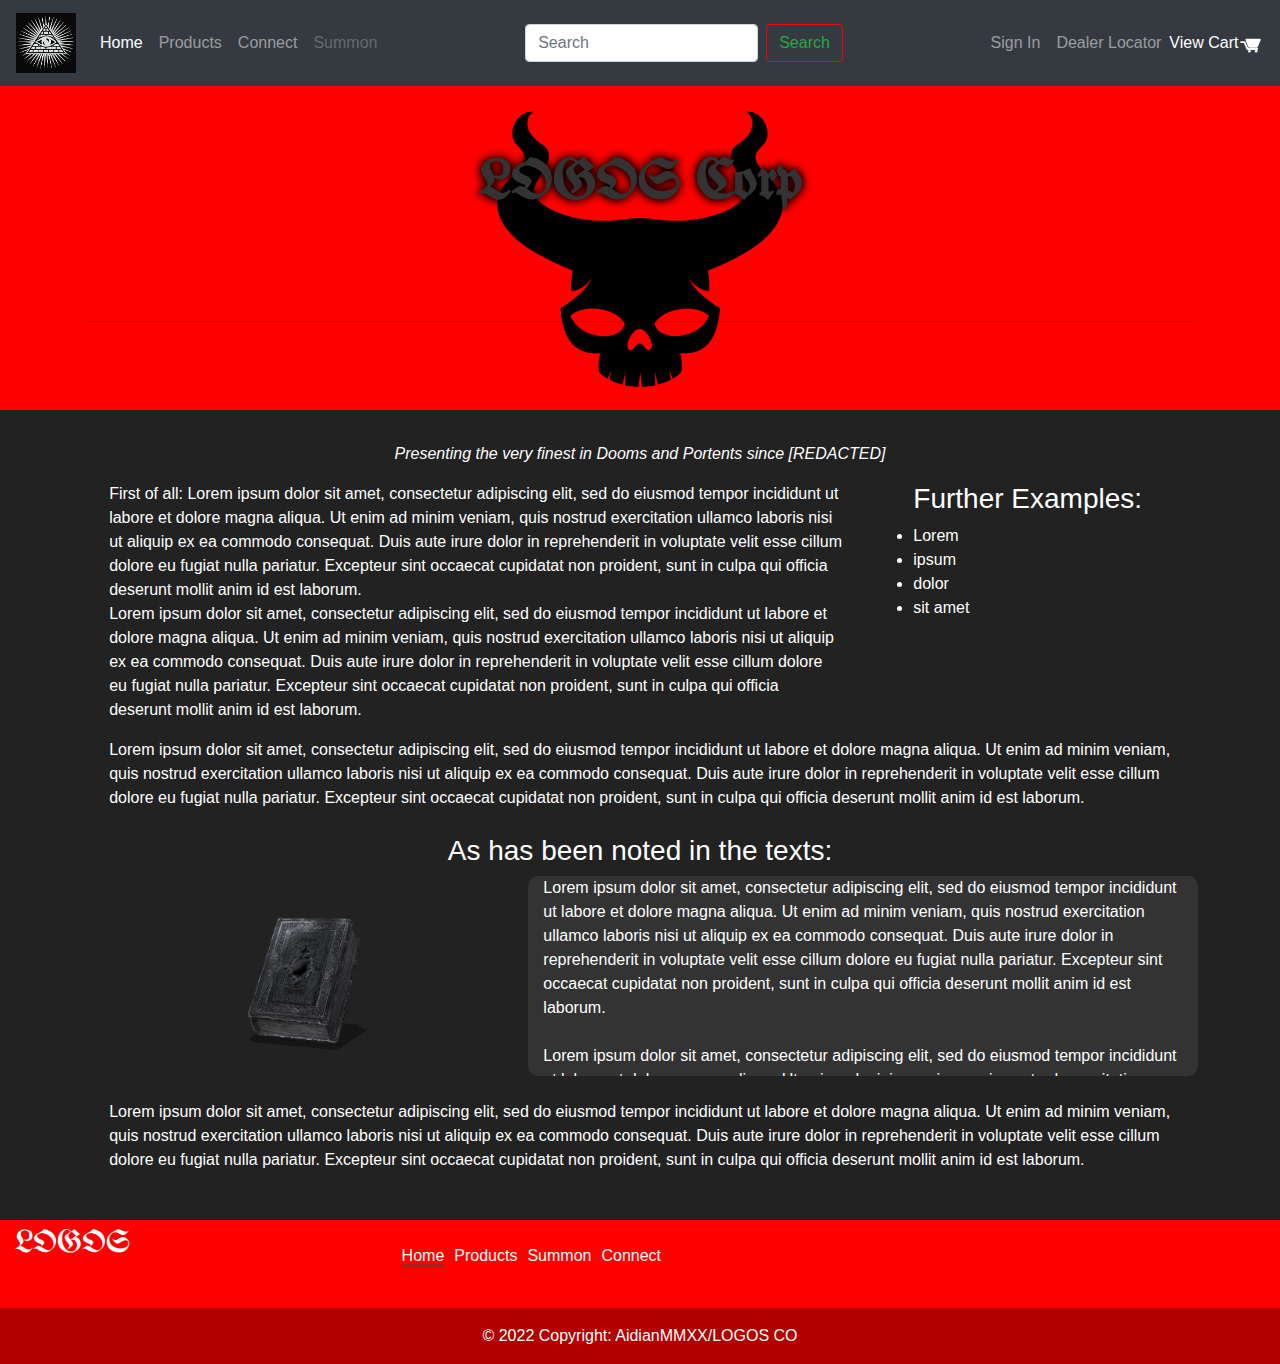
<file: index.html>
<!DOCTYPE html>
<html lang="en">
<head>
    <meta charset="UTF-8">
    <meta http-equiv="X-UA-Compatible" content="IE=edge">
    <meta name="viewport" content="width=device-width, initial-scale=1.0">
    <title>Bootstrapped</title>

<!-- standard CSS link for bootstrap -->
    <link rel="stylesheet" href="https://cdn.jsdelivr.net/npm/bootstrap@4.0.0/dist/css/bootstrap.min.css" integrity="sha384-Gn5384xqQ1aoWXA+058RXPxPg6fy4IWvTNh0E263XmFcJlSAwiGgFAW/dAiS6JXm" crossorigin="anonymous">

<!-- CSS link for animate.style bootstrap -->
    <link rel="stylesheet" href="https://cdnjs.cloudflare.com/ajax/libs/animate.css/4.1.1/animate.min.css"/>

    <link rel="stylesheet" href="/css/main.css"/>

</head>
<body>
<!-- navbar -->
<nav class="navbar navbar-expand-md navbar-dark bg-dark">
    <a class="navbar-brand" href="#">
        <img src="/assets/extra/all_seeing_eye.png" width="60" height="60" alt="Watching eye"/>
    </a>
    <button class="navbar-toggler" type="button" data-toggle="collapse" data-target="#navbarSupportedContent" aria-controls="navbarSupportedContent" aria-expanded="false" aria-label="Toggle navigation">
      <span class="navbar-toggler-icon"></span>
    </button>
  
    <div class="collapse navbar-collapse" id="navbarSupportedContent">
      <ul class="navbar-nav mr-auto">
        <li class="nav-item active">
          <a class="nav-link" href="#">Home <span class="sr-only">(current)</span></a>
        </li>
        <li class="nav-item">
            <a class="nav-link" href="products.html">Products</a>
        </li>
        <li class="nav-item">
            <a class="nav-link" href="connect.html">Connect</a>
        </li>
        <li class="nav-item">
            <a class="nav-link disabled" href="#">Summon</a>
        </li>
      </ul>
      <form class="form-inline my-2 my-lg-0 mr-auto">
        <input class="form-control mr-sm-2" type="search" placeholder="Search" aria-label="Search">
        <button class="btn btn-outline-success my-2 my-sm-0" type="submit" style="border-color: red;">Search</button>
      </form>
      <ul class="navbar-nav ms-auto float-md-right d-flex align-items-center">

        <li class="nav-item">
           <a class="nav-link" href="#">Sign In</a>
        </li>
        <li class="nav-item">
            <a class="nav-link" href="#">Dealer Locator</a>
        </li>
        <li id="nav-item" class="d-flex"><a href="#">View Cart</a>
          <img src="assets/cart.svg" class="icon-cart">
        </li>
      </ul>
          
    </div>
  </nav>

<!-- JUMBOTRON -->
<div class="jumbotron jumbotron-fluid">
    <div class="container"> 
    <h1 class="display-4">LOGOS Corp<!--<img src="/assets/extra/header.png" class="img-fluid rounded mx-auto d-block" alt="our logo"> --></h1>
    <br><br><br>
    <hr class="my-4">
    </div>
  </div>
  <p class="text-center"><em>Presenting the very finest in Dooms and Portents since [REDACTED]</em></p>

<content>
  <div class = "row justify-content-md-around">
    <div class="col-1">

    </div>
    <div class="col-7">
      First of all: Lorem ipsum dolor sit amet, consectetur adipiscing elit, sed do 
      eiusmod tempor incididunt ut labore et dolore magna aliqua. Ut 
      enim ad minim veniam, quis nostrud exercitation ullamco laboris 
      nisi ut aliquip ex ea commodo consequat. Duis aute irure dolor 
      in reprehenderit in voluptate velit esse cillum dolore eu fugiat 
      nulla pariatur. Excepteur sint occaecat cupidatat non proident, 
      sunt in culpa qui officia deserunt mollit anim id est laborum.      <br/>
      Lorem ipsum dolor sit amet, consectetur adipiscing elit, sed do eiusmod tempor incididunt ut labore et dolore magna aliqua. Ut enim ad minim veniam, quis nostrud exercitation ullamco laboris nisi ut aliquip ex ea commodo consequat. Duis aute irure dolor in reprehenderit in voluptate velit esse cillum dolore eu fugiat nulla pariatur. Excepteur sint occaecat cupidatat non proident, sunt in culpa qui officia deserunt mollit anim id est laborum.
    </div>
    <div class="col-4">
      <ul>
        <h3>Further Examples:</h3>
        <li>Lorem</li>
        <li>ipsum</li>
        <li>dolor</li>
        <li>sit amet</li>
      </ul>
    </div>
  </div>

  </p>
  <div class="row">
    <div class="col-1"></div>
    <div class = "col col-10">
      Lorem ipsum dolor sit amet, consectetur adipiscing elit, sed do 
      eiusmod tempor incididunt ut labore et dolore magna aliqua. Ut 
      enim ad minim veniam, quis nostrud exercitation ullamco laboris 
      nisi ut aliquip ex ea commodo consequat. Duis aute irure dolor 
      in reprehenderit in voluptate velit esse cillum dolore eu fugiat 
      nulla pariatur. Excepteur sint occaecat cupidatat non proident, 
      sunt in culpa qui officia deserunt mollit anim id est laborum.
    </div>
  </div>
  <br/>
  <div class="row justify-content-center">
    <h3 class="quotehead">
      As has been noted in the texts:
    </h3>
    <div class="row justify-content-center quote">
      <div class="col-4" align="center">
        <img src="/assets/extra/Londor_Braille_Divine_Tome.webp" class="tome">
      </div>
      <div class="col-6 quote-text">
          Lorem ipsum dolor sit amet, consectetur adipiscing elit, sed do eiusmod tempor incididunt ut labore et dolore magna aliqua. 
          Ut enim ad minim veniam, quis nostrud exercitation ullamco laboris nisi ut aliquip ex ea commodo consequat. Duis aute irure dolor in reprehenderit 
          in voluptate velit esse cillum dolore eu fugiat nulla pariatur. Excepteur sint occaecat cupidatat non proident, sunt in culpa qui officia deserunt 
          mollit anim id est laborum.
          <br/><br/>
          Lorem ipsum dolor sit amet, consectetur adipiscing elit, sed do eiusmod tempor incididunt ut labore et dolore magna aliqua. 
          Ut enim ad minim veniam, quis nostrud exercitation ullamco laboris nisi ut aliquip ex ea commodo consequat. Duis aute irure dolor in reprehenderit 
          in voluptate velit esse cillum dolore eu fugiat nulla pariatur. Excepteur sint occaecat cupidatat non proident, sunt in culpa qui officia deserunt 
          mollit anim id est laborum.</div>
      </div>
    </div>
    <br/>
    <div class="row"> 
      <div class="col-1"></div>

      <div class="col-10">
          Lorem ipsum dolor sit amet, consectetur adipiscing elit, sed do 
          eiusmod tempor incididunt ut labore et dolore magna aliqua. Ut 
          enim ad minim veniam, quis nostrud exercitation ullamco laboris 
          nisi ut aliquip ex ea commodo consequat. Duis aute irure dolor 
          in reprehenderit in voluptate velit esse cillum dolore eu fugiat 
          nulla pariatur. Excepteur sint occaecat cupidatat non proident, 
          sunt in culpa qui officia deserunt mollit anim id est laborum.
      </div>
    </div>
  </div>
</content>
<br/>
<br/>

  <footer class="text-white" style="background-color: red;">
    <!-- Grid container -->
    <div class="footerLogo col-1 mr-auto">
      LOGOS
    </div>
    <div class="container p-4 d-flex justify-content-between align-items-center">

      <section class="col-8">
        <ul class="d-flex justify-content-center align-items-center mr-auto footerList">
          <li><a href="#" class="current">Home</a></li>
          <li><a href="products.html">Products</a></li>
          <li><a href="#">Summon</a></li>
          <li><a href="connect.html">Connect</a></li>
        </ul>

          </button>
        </p>
      </section>
    </div>

    <div class="text-center p-3" style="background-color: rgba(0, 0, 0, 0.3);">
      © 2022 Copyright: AidianMMXX/LOGOS CO
        </div>
  </footer>
  <!-- <footer>
    <div class="footer">
        <p>Logo</p>
        <div>
            <ul class="nav_links foot_links">
                <li><a href="#" class="current">Home</a></li>
                <li><a href="products.html">Products</a></li>
                <li><a href="#">Summon</a></li>
                <li><a href="connect.html">Connect</a></li>
            </ul>
        </div>
    </div>
</footer> -->


<!-- standard JS script for bootstrap -->
<script src="https://code.jquery.com/jquery-3.2.1.slim.min.js" integrity="sha384-KJ3o2DKtIkvYIK3UENzmM7KCkRr/rE9/Qpg6aAZGJwFDMVNA/GpGFF93hXpG5KkN" crossorigin="anonymous"></script>
<script src="https://cdn.jsdelivr.net/npm/popper.js@1.12.9/dist/umd/popper.min.js" integrity="sha384-ApNbgh9B+Y1QKtv3Rn7W3mgPxhU9K/ScQsAP7hUibX39j7fakFPskvXusvfa0b4Q" crossorigin="anonymous"></script>
<script src="https://cdn.jsdelivr.net/npm/bootstrap@4.0.0/dist/js/bootstrap.min.js" integrity="sha384-JZR6Spejh4U02d8jOt6vLEHfe/JQGiRRSQQxSfFWpi1MquVdAyjUar5+76PVCmYl" crossorigin="anonymous"></script>    
</body>
</html>
</file>
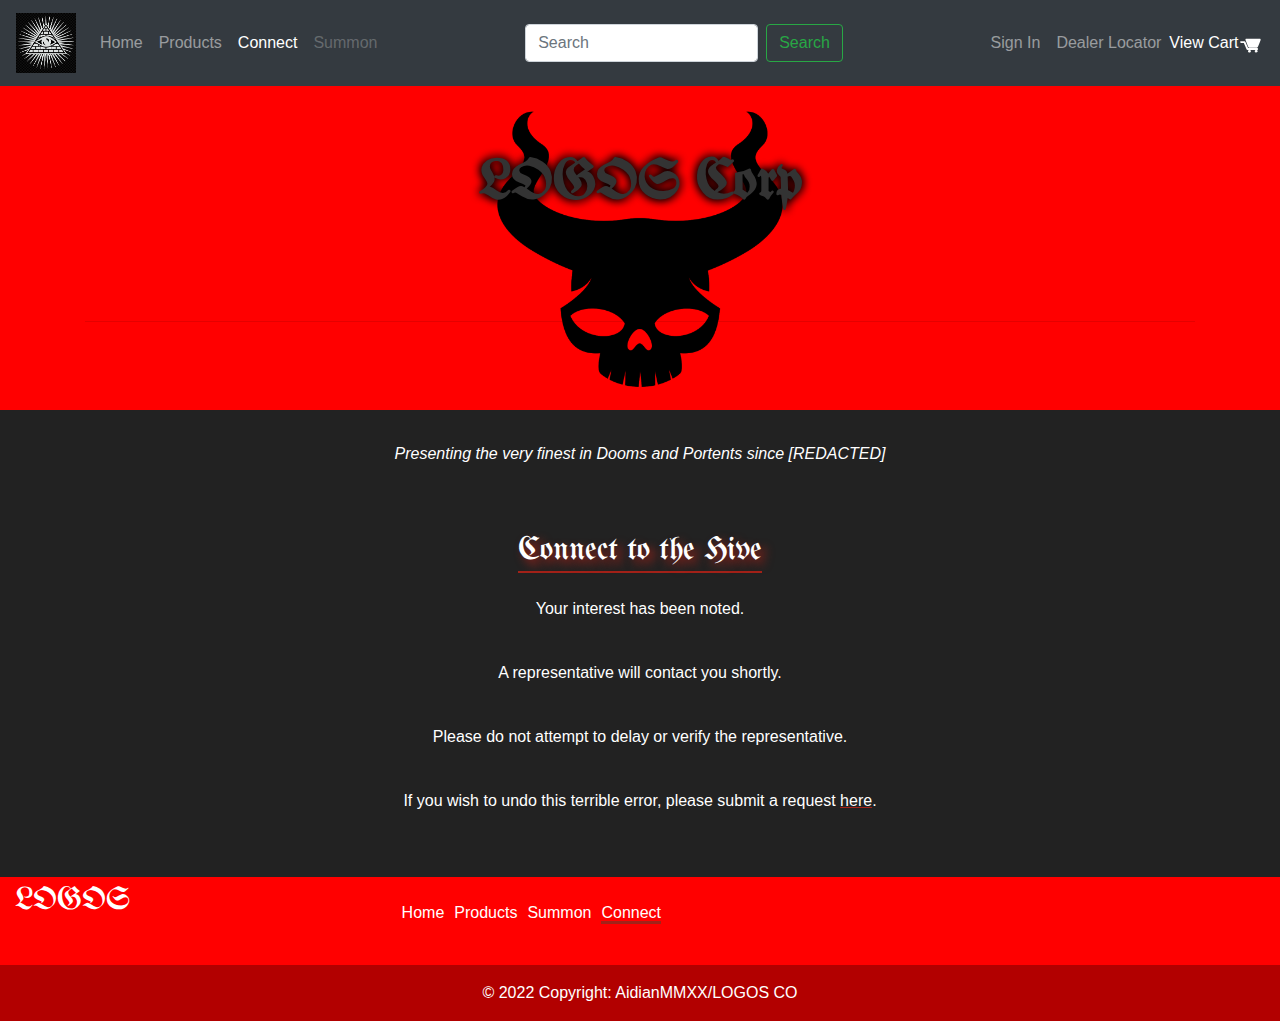
<file: connect.html>
<!DOCTYPE html>
<html lang="en">
<head>
    <meta charset="UTF-8">
    <meta http-equiv="X-UA-Compatible" content="IE=edge">
    <meta name="viewport" content="width=device-width, initial-scale=1.0">
    <title>Bootstrapped</title>

<!-- standard CSS link for bootstrap -->
    <link rel="stylesheet" href="https://cdn.jsdelivr.net/npm/bootstrap@4.0.0/dist/css/bootstrap.min.css" integrity="sha384-Gn5384xqQ1aoWXA+058RXPxPg6fy4IWvTNh0E263XmFcJlSAwiGgFAW/dAiS6JXm" crossorigin="anonymous">

<!-- CSS link for animate.style bootstrap -->
    <link rel="stylesheet" href="https://cdnjs.cloudflare.com/ajax/libs/animate.css/4.1.1/animate.min.css"/>

    <link rel="stylesheet" href="/css/main.css"/>

</head>
<body>
<!-- navbar -->
<nav class="navbar navbar-expand-md navbar-dark bg-dark">
    <a class="navbar-brand" href="#">
        <img src="/assets/extra/all_seeing_eye.png" width="60" height="60" alt="Watching eye"/>
    </a>
    <button class="navbar-toggler" type="button" data-toggle="collapse" data-target="#navbarSupportedContent" aria-controls="navbarSupportedContent" aria-expanded="false" aria-label="Toggle navigation">
      <span class="navbar-toggler-icon"></span>
    </button>
  
    <div class="collapse navbar-collapse" id="navbarSupportedContent">
      <ul class="navbar-nav mr-auto">
        <li class="nav-item">
          <a class="nav-link" href="index.html">Home <span class="sr-only">(current)</span></a>
        </li>
        <li class="nav-item">
            <a class="nav-link" href="products.html">Products</a>
        </li>
        <li class="nav-item active">
            <a class="nav-link" href="#">Connect</a>
        </li>
        <li class="nav-item">
            <a class="nav-link disabled" href="#">Summon</a>
        </li>
      </ul>
      <form class="form-inline my-2 my-lg-0 mr-auto">
        <input class="form-control mr-sm-2" type="search" placeholder="Search" aria-label="Search">
        <button class="btn btn-outline-success my-2 my-sm-0" type="submit">Search</button>
      </form>
      <ul class="navbar-nav ms-auto float-md-right d-flex align-items-center">

        <li class="nav-item">
           <a class="nav-link" href="#">Sign In</a>
        </li>
        <li class="nav-item">
            <a class="nav-link" href="#">Dealer Locator</a>
        </li>
        <li id="nav-item" class="d-flex"><a href="#">View Cart</a>
          <img src="assets/cart.svg" class="icon-cart">
        </li>
      </ul>
    </div>
  </nav>

<!-- JUMBOTRON -->
<div class="jumbotron jumbotron-fluid">
    <div class="container"> 
    <h1 class="display-4">LOGOS Corp<!--<img src="/assets/extra/header.png" class="img-fluid rounded mx-auto d-block" alt="our logo"> --></h1>
    <br><br><br>
    <hr class="my-4">
    </div>
  </div>
  <p class="text-center"><em>Presenting the very finest in Dooms and Portents since [REDACTED]</em></p>


<content>
    <div class="d-flex justify-content-around">
        <h1 class="mission">Connect to the Hive</h1>
        </div>
        <br/>
        <div class="text-body">
            <div class="blast d-flex flex-column justify-content-center align-items-center">
                <p>Your interest has been noted.</p>
                <br/>
                <p>A representative will contact you shortly.</p>
                <br/>
                <p>Please do not attempt to delay or verify the representative.</p>
                <br/>
                <p>If you wish to undo this terrible error, please submit a request <a href="mailto: ohgodohgodundoundo@LOGOS.com" class="mail-demon">here</a>.</p>
            </div>
        </div>
 </content>
 
<br/>
<br/>

  <footer class="text-white" style="background-color: red;">
    <!-- Grid container -->
    <div class="footerLogo col-1 mr-auto">
      LOGOS
    </div>
    <div class="container p-4 d-flex justify-content-between align-items-center">

      <section class="col-8">
        <ul class="d-flex justify-content-center align-items-center mr-auto footerList">
          <li><a href="#" >Home</a></li>
          <li><a href="products.html">Products</a></li>
          <li><a href="#">Summon</a></li>
          <li><a href="connect.html" class="current">Connect</a></li>
        </ul>

          </button>
        </p>
      </section>
    </div>

    <div class="text-center p-3" style="background-color: rgba(0, 0, 0, 0.3);">
      © 2022 Copyright: AidianMMXX/LOGOS CO
        </div>
  </footer>

<!-- standard JS script for bootstrap -->
<script src="https://code.jquery.com/jquery-3.2.1.slim.min.js" integrity="sha384-KJ3o2DKtIkvYIK3UENzmM7KCkRr/rE9/Qpg6aAZGJwFDMVNA/GpGFF93hXpG5KkN" crossorigin="anonymous"></script>
<script src="https://cdn.jsdelivr.net/npm/popper.js@1.12.9/dist/umd/popper.min.js" integrity="sha384-ApNbgh9B+Y1QKtv3Rn7W3mgPxhU9K/ScQsAP7hUibX39j7fakFPskvXusvfa0b4Q" crossorigin="anonymous"></script>
<script src="https://cdn.jsdelivr.net/npm/bootstrap@4.0.0/dist/js/bootstrap.min.js" integrity="sha384-JZR6Spejh4U02d8jOt6vLEHfe/JQGiRRSQQxSfFWpi1MquVdAyjUar5+76PVCmYl" crossorigin="anonymous"></script>    
</body>
</html>
</file>
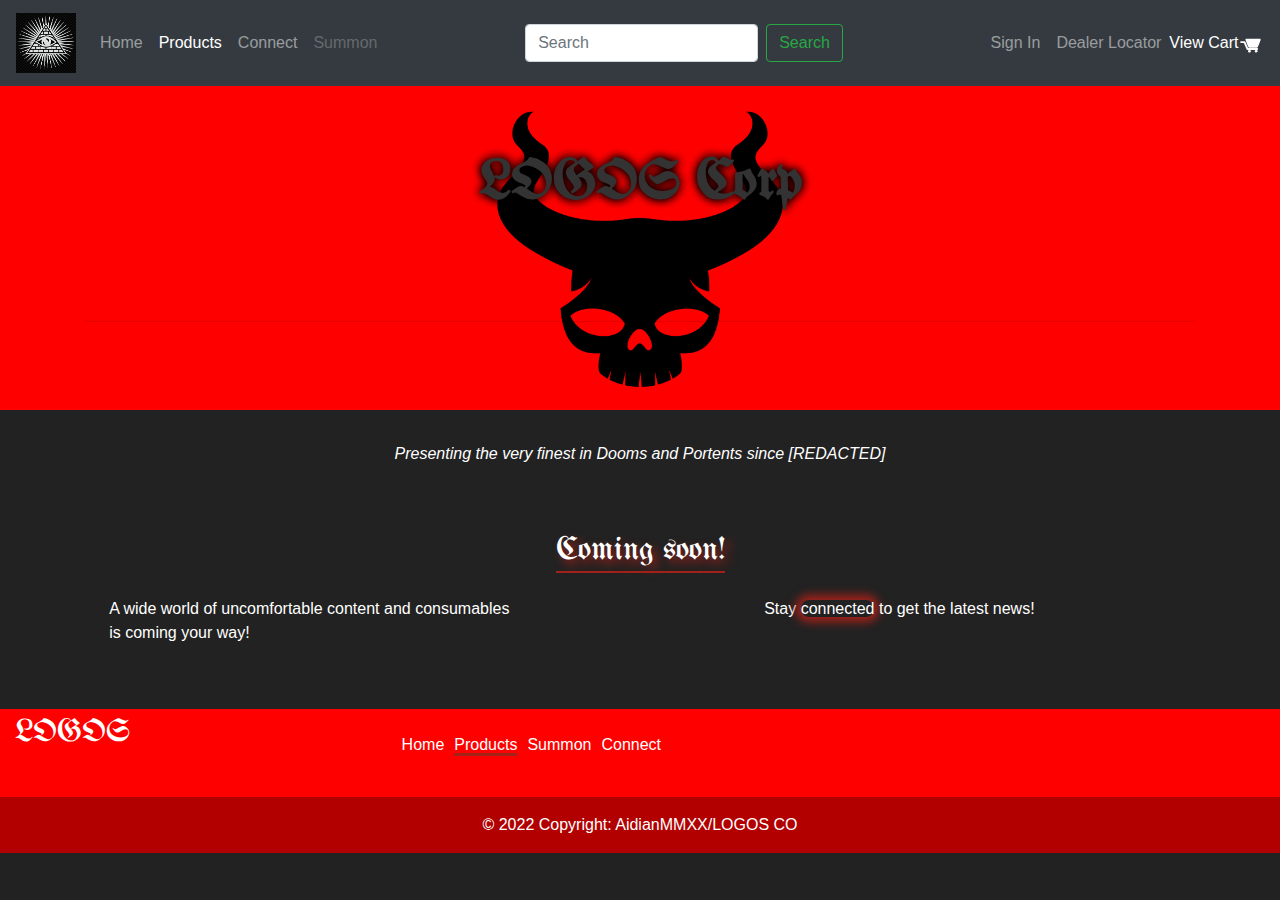
<file: products.html>
<!DOCTYPE html>
<html lang="en">
<head>
    <meta charset="UTF-8">
    <meta http-equiv="X-UA-Compatible" content="IE=edge">
    <meta name="viewport" content="width=device-width, initial-scale=1.0">
    <title>Bootstrapped</title>

<!-- standard CSS link for bootstrap -->
    <link rel="stylesheet" href="https://cdn.jsdelivr.net/npm/bootstrap@4.0.0/dist/css/bootstrap.min.css" integrity="sha384-Gn5384xqQ1aoWXA+058RXPxPg6fy4IWvTNh0E263XmFcJlSAwiGgFAW/dAiS6JXm" crossorigin="anonymous">

<!-- CSS link for animate.style bootstrap -->
    <link rel="stylesheet" href="https://cdnjs.cloudflare.com/ajax/libs/animate.css/4.1.1/animate.min.css"/>

    <link rel="stylesheet" href="/css/main.css"/>

</head>
<body>
<!-- navbar -->
<nav class="navbar navbar-expand-md navbar-dark bg-dark">
    <a class="navbar-brand" href="#">
        <img src="/assets/extra/all_seeing_eye.png" width="60" height="60" alt="Watching eye"/>
    </a>
    <button class="navbar-toggler" type="button" data-toggle="collapse" data-target="#navbarSupportedContent" aria-controls="navbarSupportedContent" aria-expanded="false" aria-label="Toggle navigation">
      <span class="navbar-toggler-icon"></span>
    </button>
  
    <div class="collapse navbar-collapse" id="navbarSupportedContent">
      <ul class="navbar-nav mr-auto">
        <li class="nav-item">
          <a class="nav-link" href="index.html">Home <span class="sr-only">(current)</span></a>
        </li>
        <li class="nav-item active">
            <a class="nav-link" href="#">Products</a>
        </li>
        <li class="nav-item">
            <a class="nav-link" href="connect.html">Connect</a>
        </li>
        <li class="nav-item">
            <a class="nav-link disabled" href="#">Summon</a>
        </li>
      </ul>
      <form class="form-inline my-2 my-lg-0 mr-auto">
        <input class="form-control mr-sm-2" type="search" placeholder="Search" aria-label="Search">
        <button class="btn btn-outline-success my-2 my-sm-0" type="submit">Search</button>
      </form>
      <ul class="navbar-nav ms-auto float-md-right d-flex align-items-center">

        <li class="nav-item">
           <a class="nav-link" href="#">Sign In</a>
        </li>
        <li class="nav-item">
            <a class="nav-link" href="#">Dealer Locator</a>
        </li>
        <li id="nav-item" class="d-flex"><a href="#">View Cart</a>
          <img src="assets/cart.svg" class="icon-cart">
        </li>
      </ul>
    </div>
  </nav>

<!-- JUMBOTRON -->
<div class="jumbotron jumbotron-fluid">
    <div class="container"> 
    <h1 class="display-4">LOGOS Corp<!--<img src="/assets/extra/header.png" class="img-fluid rounded mx-auto d-block" alt="our logo"> --></h1>
    <br><br><br>
    <hr class="my-4">
    </div>
  </div>
  <p class="text-center"><em>Presenting the very finest in Dooms and Portents since [REDACTED]</em></p>

<content>
        <div class="d-flex justify-content-center">
            <h1 class = "mission">Coming soon!</h1>
         </div>
         <br>
        <div class="text-body row d-flex justify-content-around">
        <p class = "col-4">A wide world of uncomfortable content and consumables is coming your way!</p>
        <p class="col-4">Stay <a href="connect.html" class="show-off">connected</a> to get the latest news!</p>
         </div>
         </div>
     </content>
 
<br/>
<br/>

  <footer class="text-white" style="background-color: red;">
    <!-- Grid container -->
    <div class="footerLogo col-1 mr-auto">
      LOGOS
    </div>
    <div class="container p-4 d-flex justify-content-between align-items-center">

      <section class="col-8">
        <ul class="d-flex justify-content-center align-items-center mr-auto footerList">
          <li><a href="#" >Home</a></li>
          <li><a href="products.html" class="current">Products</a></li>
          <li><a href="#">Summon</a></li>
          <li><a href="connect.html">Connect</a></li>
        </ul>

          </button>
        </p>
      </section>
    </div>

    <div class="text-center p-3" style="background-color: rgba(0, 0, 0, 0.3);">
      © 2022 Copyright: AidianMMXX/LOGOS CO
        </div>
  </footer>

<!-- standard JS script for bootstrap -->
<script src="https://code.jquery.com/jquery-3.2.1.slim.min.js" integrity="sha384-KJ3o2DKtIkvYIK3UENzmM7KCkRr/rE9/Qpg6aAZGJwFDMVNA/GpGFF93hXpG5KkN" crossorigin="anonymous"></script>
<script src="https://cdn.jsdelivr.net/npm/popper.js@1.12.9/dist/umd/popper.min.js" integrity="sha384-ApNbgh9B+Y1QKtv3Rn7W3mgPxhU9K/ScQsAP7hUibX39j7fakFPskvXusvfa0b4Q" crossorigin="anonymous"></script>
<script src="https://cdn.jsdelivr.net/npm/bootstrap@4.0.0/dist/js/bootstrap.min.js" integrity="sha384-JZR6Spejh4U02d8jOt6vLEHfe/JQGiRRSQQxSfFWpi1MquVdAyjUar5+76PVCmYl" crossorigin="anonymous"></script>    
</body>
</html>
</file>
<file: css/main.css>
@import url('https://fonts.googleapis.com/css2?family=Raleway:wght@300&display=swap');
@import url('https://fonts.googleapis.com/css2?family=Averia+Serif+Libre:wght@300&family=UnifrakturMaguntia&display=swap');
/*Raleway, Averia Serif Libre, UnifrakturMaguntia*/


body{
    background-color: #222;
    color: white;
}

.navbar-brand{
    filter: invert();
}
.icon-cart{
    filter: invert();
    box-sizing: content-box;
    height: 1.2em;
    padding-top: 5px;
    /*object-fit: contain;*/
    
}
.jumbotron{
    background-image: url("/assets/extra/Header.png");
    background-size: 25%;
    background-position: center;
    background-repeat: no-repeat;
    
    font-family: "UnifrakturMaguntia", Arial, Helvetica, sans-serif;
    background-color: red;
    /* text-shadow: h-shadow v-shadow blur-radius color|none|initial|inherit; */
    text-shadow: 0 0 10px black, 0 0 10px black;
    color: white;
}
.jumbotron h1{
    text-align: center;
    color: #333;
    font-weight: bolder;
}
.jumbotron img{
    position: relative;
    width: 50%;
}
.mission{
    color: white;
    text-align: center;
    margin: 50px 30% 0 30%;
    border-bottom: 2px solid #a32219;
    font-family: "UnifrakturMaguntia";
    font-size: 2em;
    text-shadow: 5px 5px 10px #a32219;

}
.content{
    margin: 5px 10px;
}
/* .quote{
    margin: 0px 25% 10px 25%;
    height: 200px;
    display: flex;
} */

.quote-text{
    overflow: scroll;
    height: 200px;
    background-color: #333;
    border-radius: 10px;
    font-family: 'Franklin Gothic Medium', 'Arial Narrow', Arial, sans-serif;
}

/* .quotehead{
    margin: 0 25%;
    text-align: center;
    border-bottom: none;
    padding: 10px;
} */

.tome {
    height: 200px;
}

.footerLogo{
    font-family: "UnifrakturMaguntia", Arial, Helvetica, sans-serif;
    font-size: 2em;
    float: left;
}
.footerList{
    list-style: none;
    text-decoration: none;
}
.footerList li{
    margin: 0 5px;
}
.footerList li a{
    color: white !important;
}

.current{
    border-bottom: 3px solid #a32219;
}

.show-off{
    box-shadow: 0 0 10px 5px #a32219;
    border-radius: 8px;
    transition: box-shadow .3s ease-in-out;
}

a{
    text-decoration: none;
    color: white;
}

.mail-demon {
    color: white;
    text-decoration: underline;
    text-decoration-color: #a32219;
}
</file>
